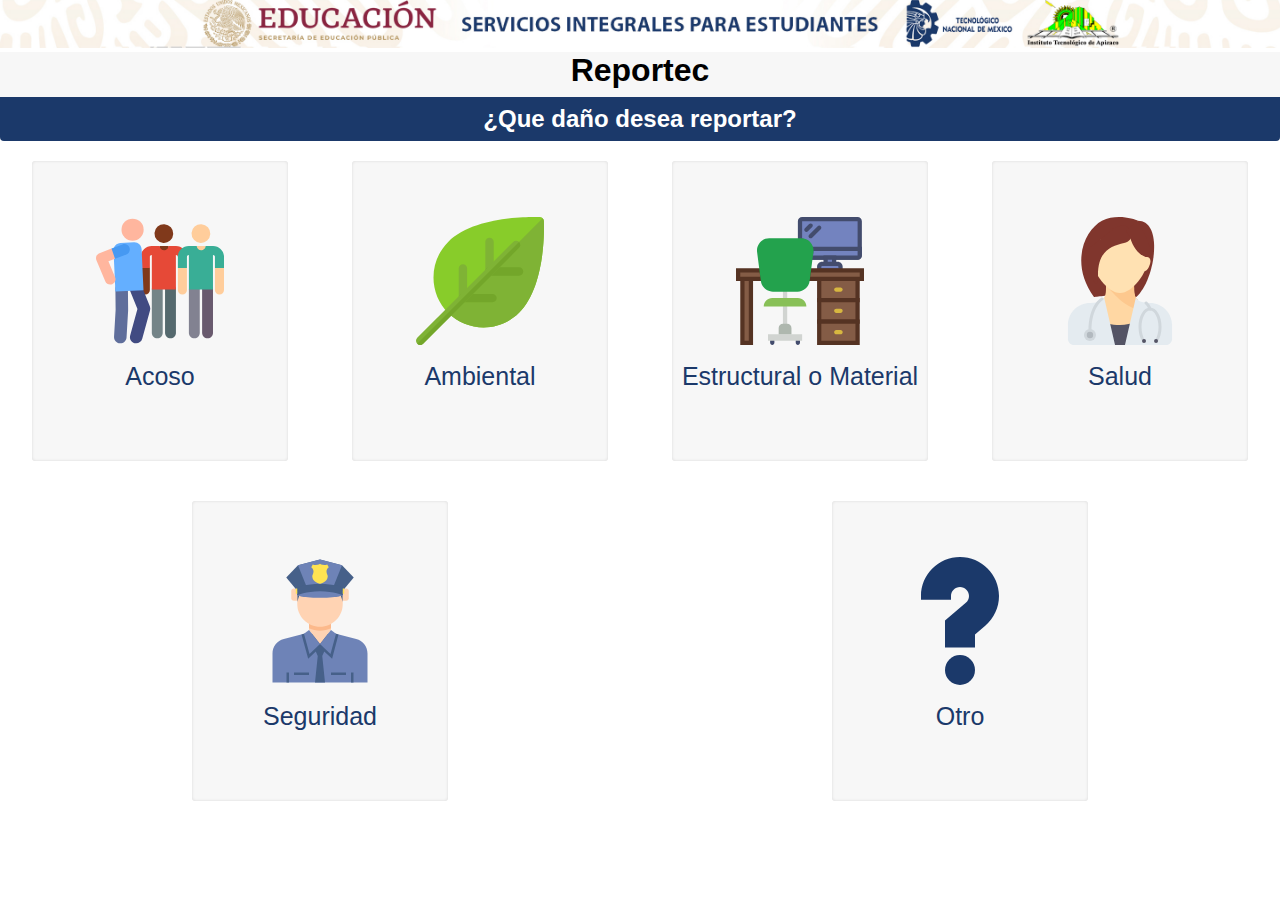
<file: index.html>
<!DOCTYPE html>
<html lang="es">
<head>
    <meta charset="UTF-8">
    <meta name="viewport" content="width=device-width, initial-scale=1.0">
    <meta name="viewport" content="width=device-width, initial-scale=1, shrink-to-fit=no">
    <meta http-equiv="x-ua-compatible" content="ie=edge">
    <link rel="shortcut icon" href="https://encrypted-tbn0.gstatic.com/images?q=tbn%3AANd9GcTldTmk5CbXU2U5AOUX7KWosLVed3CTo8vy3A&usqp=CAU" type="image/x-icon">

    <!-- =============================== = Bootstrap = ================================ -->
    <link rel="stylesheet" href="https://stackpath.bootstrapcdn.com/bootstrap/4.5.0/css/bootstrap.min.css" integrity="sha384-9aIt2nRpC12Uk9gS9baDl411NQApFmC26EwAOH8WgZl5MYYxFfc+NcPb1dKGj7Sk" crossorigin="anonymous">
    <link rel="stylesheet" href="css/styles.css" />  
     
    <!-- =============================== = Font Awesome = ================================ -->
    <link rel="stylesheet" href="https://stackpath.bootstrapcdn.com/font-awesome/4.7.0/css/font-awesome.min.css" integrity="sha384-wvfXpqpZZVQGK6TAh5PVlGOfQNHSoD2xbE+QkPxCAFlNEevoEH3Sl0sibVcOQVnN" crossorigin="anonymous">
  
    <title>ReporTec</title>
</head>
<body>
</body>
<!--Inicio de header-->
<div id="bannerSIE">
    <img src="img/bannerSIE.jpg" alt="Banner sie">
</div>
<header id="header">
    <div id="headline">
        <h1>Reportec</h1>
    </div>
    <div class="titulo"><h4>¿Que daño desea reportar?</h4></div>
   <!--<div class="salir">Salir</div> --> 
</header>
<!--Fin del Header-->


<!--Inico Caja de opciones -->
<div id="container">
<section id="articles">
<span>
<a href="formAcoso.php" title="Reportar problema de acoso">
    <img src="img/discriminacion.svg" alt="img acoso" srcset=""><br>
    Acoso</a>
   </span>

   <span>
    <a href="formAcoso.php" title="Reportar problema ambiental">
        <img src="img/hoja.svg" alt="img ambiental" srcset=""><br>
        Ambiental</a>
       </span>
    
       <span>
        <a href="formAcoso.php" title="Reportar problema estructual o material">
            <img src="img/escritorio.svg" alt="img estructutal material srcset=""><br>
            Estructural o Material</a>
           </span>

       <span>
        <a href="formAcoso.php" title="Reportar problema de salud">
            <img src="img/doctor.svg" alt="img salud" srcset=""><br>
          Salud</a>
           </span>

       <span>
        <a href="formAcoso.php" title="Reportar problema de seguridad">
            <img src="img/policia.svg" alt="img seguridad" srcset=""><br>
            Seguridad</a>
           </span>

           <span>
            <a href="formAcoso.php" title="Reportar otro tipo de problema">
                <img src="img/pregunta.svg" alt="img otro" srcset=""><br>
                Otro</a>
               </span>
</section>
</div>
<!--Fin Caja de opciones -->
</body>
</html>
</file>
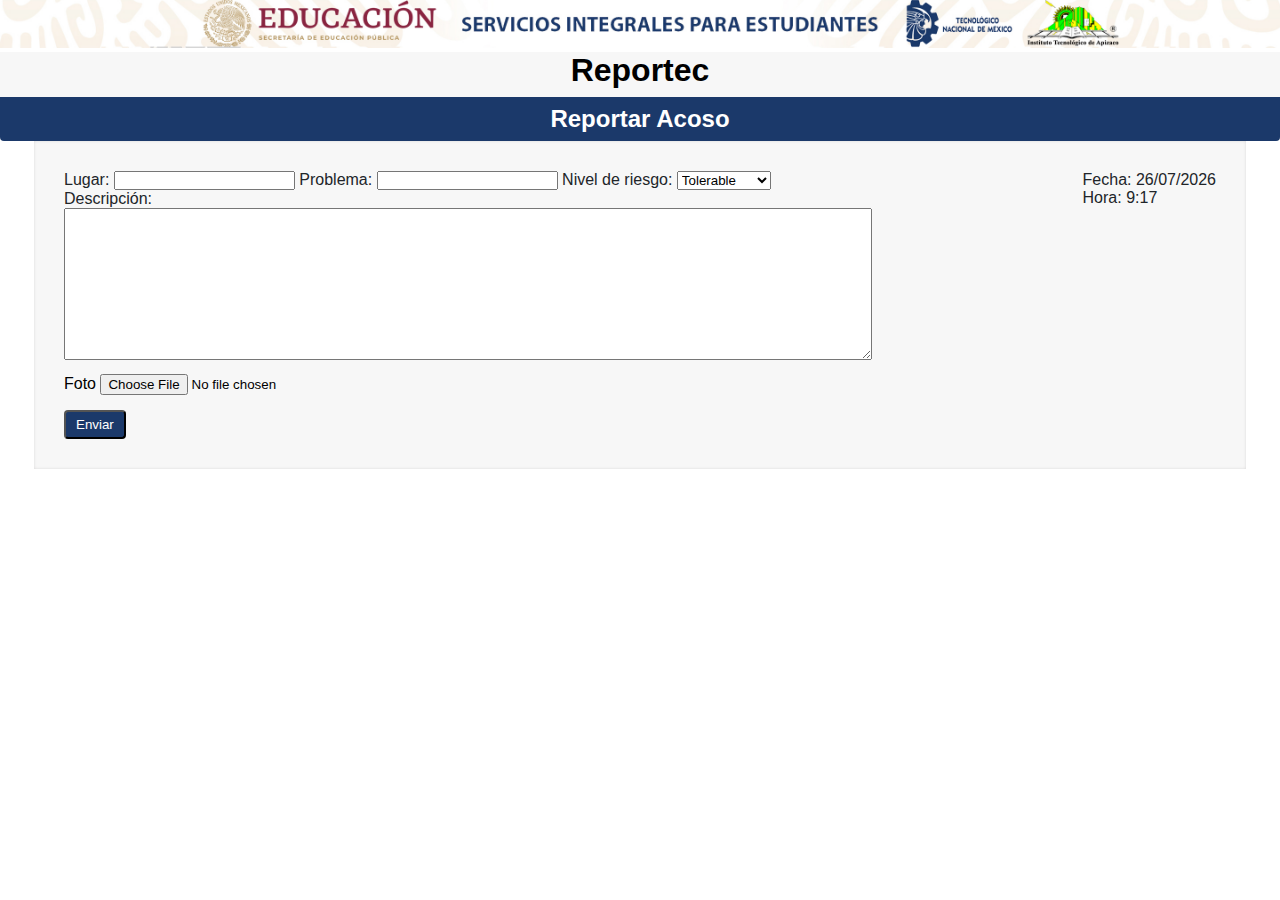
<file: formAcoso.html>
<!DOCTYPE html>
<html lang="es">
  <head>
    <meta charset="UTF-8" />
    <meta name="viewport" content="width=device-width, initial-scale=1.0" />
    <meta name="viewport" content="width=device-width, initial-scale=1, shrink-to-fit=no"/>
    <meta http-equiv="x-ua-compatible" content="ie=edge" />
    <link rel="shortcut icon" href="https://encrypted-tbn0.gstatic.com/images?q=tbn%3AANd9GcTldTmk5CbXU2U5AOUX7KWosLVed3CTo8vy3A&usqp=CAU" type="image/x-icon"/>

    <!-- =============================== = Bootstrap = ================================ -->
    <link
      rel="stylesheet"
      href="https://stackpath.bootstrapcdn.com/bootstrap/4.5.0/css/bootstrap.min.css"
      integrity="sha384-9aIt2nRpC12Uk9gS9baDl411NQApFmC26EwAOH8WgZl5MYYxFfc+NcPb1dKGj7Sk"
      crossorigin="anonymous"
    />
    
    <link rel="stylesheet" href="css/styles.css" />

    <!-- =============================== = Font Awesome = ================================ -->
    <link
      rel="stylesheet"
      href="https://stackpath.bootstrapcdn.com/font-awesome/4.7.0/css/font-awesome.min.css"
      integrity="sha384-wvfXpqpZZVQGK6TAh5PVlGOfQNHSoD2xbE+QkPxCAFlNEevoEH3Sl0sibVcOQVnN"
      crossorigin="anonymous"
    />

    <title>Reportar Acoso</title>
  </head>
  <body>
    <!--Inicio de header-->
    <div id="bannerSIE">
      <img src="img/bannerSIE.jpg" alt="Banner sie" />
    </div>
    <header id="header">
      <div id="headline">
        <h1>Reportec</h1>
      </div>
      <div class="titulo"><h4>Reportar Acoso</h4></div>
      <!--<div class="salir">Salir</div> -->
    </header>
    <!--Fin del Header-->

    <!--Inicio del Formulario-->

    <div id="formulario">
      <!--Fecha-->
      <div id="date" class="align-middle text-center font-weight-bold">
        <script src="js/date.js"></script>
      </div>

      <form method="get" action="">
        <label for="" class="align-middle text-center font-weight-bold">Lugar:</label>
        <input type="text" name="" id="" />

        <label for="" class="align-middle text-center font-weight-bold">Problema:</label>
        <input type="text" name="" id="" />

        <label for="" class="align-middle text-center font-weight-bold">Nivel de riesgo:</label>
        <select name="" id="">
          <option value="">Tolerable</option>
          <option value="">Moderado</option>
          <option value="">Emergencia</option>
        </select>
        <br/>

        <label class="align-middle text-center font-weight-bold titleDescrip" for="">Descripción:</label><br/>
        <textarea name="" id="" cols="30" rows="10"></textarea>
      </form>

      <form action="" method="post" enctype="multipart/form-data">
        <p id="addFoto">Foto <input type="file" name="file" id="" value="AddFoto" /></p>
        <p><input type="submit" value="Enviar" id="send" class="btn" /></p>
     </form>  
      </div>
    <!--Fin del Formulario-->
  </body>
</html>
</file>
<file: css/styles.css>
*{
    margin: 0px;
    padding: 0px;
    font-family: "Segoe UI", Roboto, "Helvetica Neue", Arial, "Noto Sans", sans-serif, "Apple Color Emoji", "Segoe UI Emoji", "Segoe UI Symbol", "Noto Color Emoji";
}

body{
    background:#ffffff;
}
#bannerSIE{
width: 100%;
height: auto;
}
#bannerSIE img{
    width: 100%;
    height: 50;
}

#header{
background-color: #1B396A !important;
border-radius: 0.25rem !important;
}

#header #headline{
    height: 45px;
    width: 100%;
    background: #f7f7f7;
}

#header #headline h1{
    text-align: center;
    font-size: 2em;
}
#header .titulo h4{
font-size: 1.5em;
color: #fff !important;
text-align: center !important;
padding: 0.5rem !important;
}



/*<!--Inico Caja de opciones -->*/
#articles{
    width: 100%;
    height: auto;
    display: flex;
    flex-direction: row;
    justify-content: space-around;
    flex-flow: wrap;

}

#articles span{
width: 20%;
height: 300px;
margin: 20px;
background: #f7f7f7;
box-sizing: border-box; 
font-size: 50px;
box-shadow: 0px 0px 3px #d8d7d7 inset;
border-radius: 3px;
}

#articles span img{
margin-top: 45px;
width: 50%;
height: 50%;
}

#articles span a{
display: inline-block;
width: 100%;
height: 100%;
text-decoration: none;
text-align: center;
font-size: 0.5em;
color: #1B396A ;

}
#articles span a:hover{
    color: #37bcf9;
transform: scale(1.1, 1.1);
}

/*Responsive en Desktop 1200*/
@media (max-width:1200px){
    #articles span{
        width: 40%;
    }
}

@media (max-width:600px){
    #articles span{
        width: 90%;
    }
}

/*Responsive Diseño caja de opciones de los tipos de reporte con Responsive en Móvil w 360  h 740*/
@media (max-width:360px){
    #header #headline{
    height: 35px;}
    }

    /*Reportec*/
    @media (max-width:360px){ 
        #header #headline h1{
        text-align: center;
        font-size: 1.5em;
        line-height: 30px;
    }}
    /*Que daño desea reportar*/
    
    @media (max-width:360px){  
        #header .titulo h4{
        font-size: 1.25rem;
    }}

@media (max-width:360px){
    #articles span{
        width: 80%;
        height: 65px;
        margin: 5px;
        background: #f7f7f7;
        box-sizing: border-box; 
        font-size: 50px;
        box-shadow: 0px 0px 3px #d8d7d7 inset;
        border-radius: 3px;
    }

    #articles span img{
            margin-top: 8px;
            width: 30%;
            height: 70%;
            float: left;
            }
        
#articles span a{
float: left;
text-align: left;
color: #1B396A ;
font-size: .9rem;        
margin-top: 5px;
    }
}


/*REPORTES*/
#date{
    color: #212529;
    float: right;
}

#formulario{
    width: 90%;
    height: auto;
    margin: 0px auto;
    padding: 30px;
    background-color: #f7f7f7;
    box-shadow: 0px 0px 3px #d8d7d7 inset;
}

#formulario #seleccionar{
margin: 20px 0px 5px 0px;
}

#formulario .titleDescrip{
width: 70% ;
text-align: center;
}

#formulario textarea{
    width: 70%;
    height: auto;
}

#formulario label{
color: #212529;
font-size: 700;
}

#formulario #problem{
    float: left;
    margin: 0px 20px 0px 0px;
}
#formulario #addFoto{
    margin: 10px;
    margin-left: 0px;
}

#formulario #send{
    background-color: #1b396a;
    color: white;
    margin-top: 5px;
    padding: 5px 10px;
    border-radius: 0.25rem;
}

/*Responsive en Desktop 865*/
@media (max-width:865px){
 
#formulario form .inputLugar{
display: block;
margin-bottom: 17px;
}

  #formulario form #problem .inputProblem{
display: block;
    }

   #formulario form #seleccionar select{
    display: block;
    
    } 
  }

  /* Responsive 700px*/
  @media (max-width:700px){
#formulario form textarea{
    width: 100%;
}
#formulario .titleDescrip{
    width: 10% ;
    }
  }
 
  @media (max-width: 445px){
      *{
          font-size: .9rem;
      }
      
    #date{
        font-size: .7rem;
        color: #212529;
        float: right;
        margin-left: 80px;
        margin-top: 0px;
        padding: 0px 0px 0px 80%;
    }

    #formulario form #problem .inputProblem{
        margin-bottom: 20px;
            }

  }

/*Historial*/
  #historial {
    width: 30%;
    height: 300px;
    margin: 20px;
    background: #f7f7f7;
    box-sizing: border-box; 
    font-size: 1em;
    box-shadow: 0px 0px 3px #d8d7d7 inset;
    border-radius: 3px;
    padding: 10px;
  }
  #historial img{
      display: block;
      width: 100%;
  }
</file>
